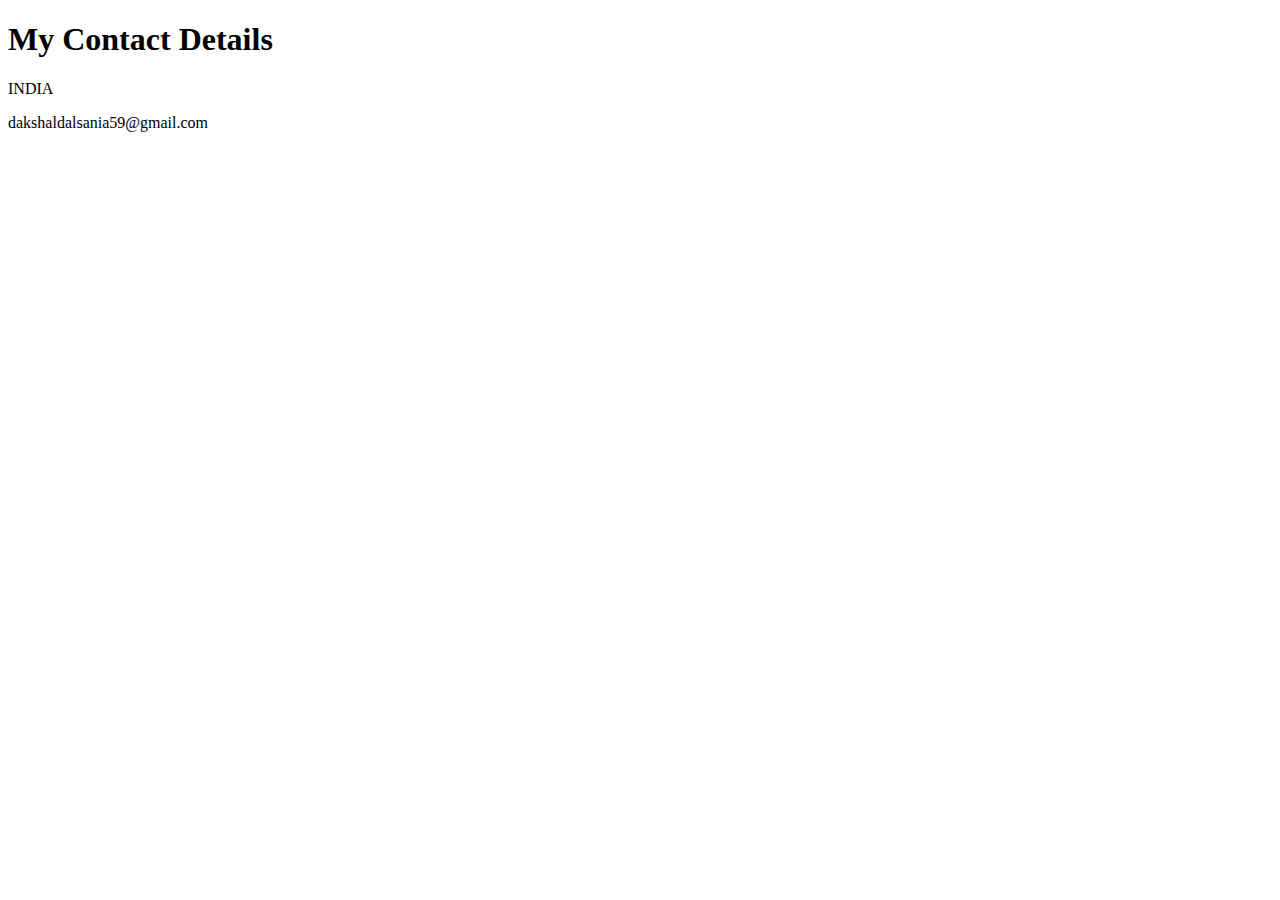
<file: contact-me.html>
<!DOCTYPE html>
<html>
    <head>
        <meta charset="utf-8">
        <title>contact-me</title>
    </head>
    <body>
        <h1>My Contact Details</h1>
        <p>INDIA</p>
        <p>dakshaldalsania59@gmail.com</p>
    </body>
    
</html>
</file>
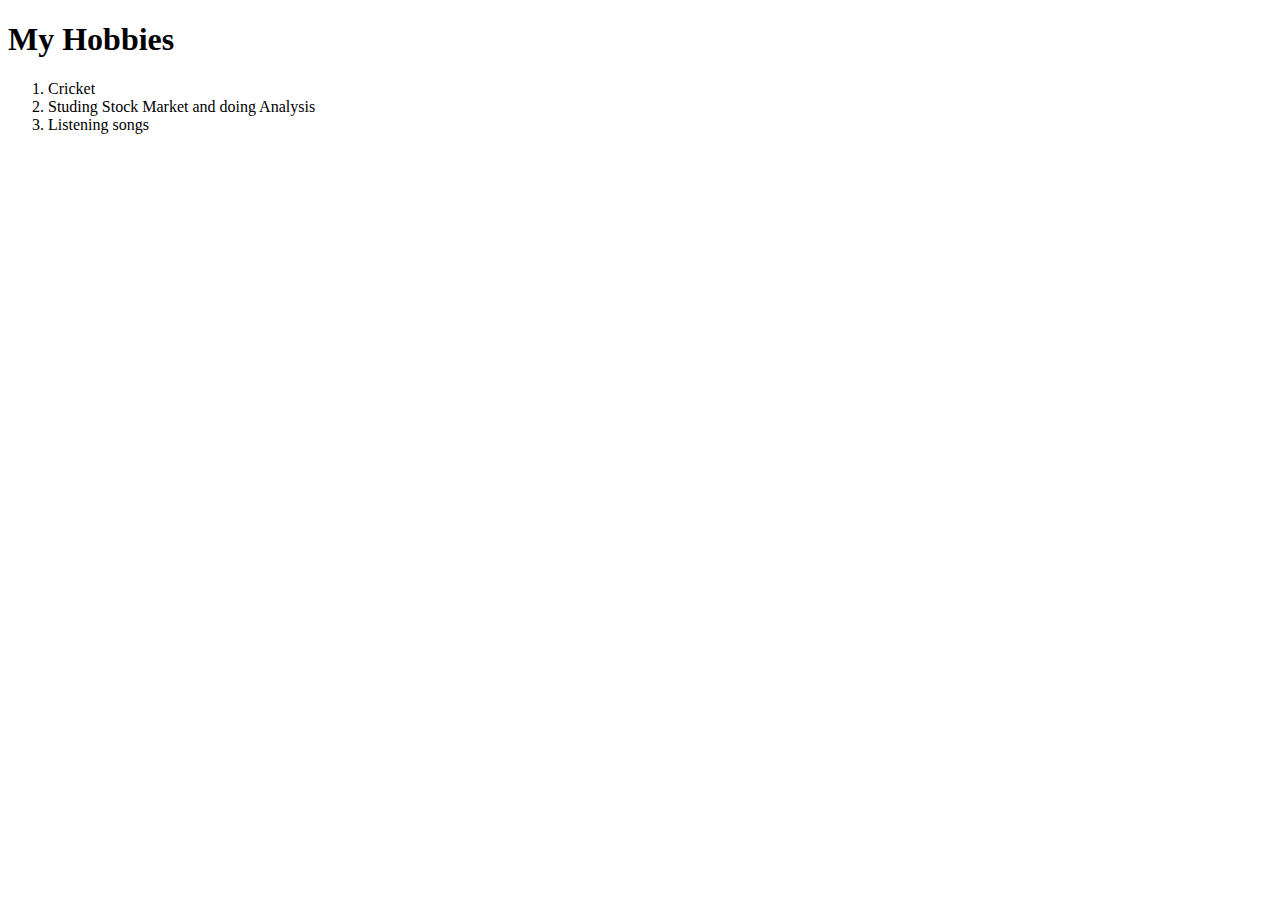
<file: hobbies.html>
<!DOCTYPE html>
<html>
    <head>
        <meta charset="utf-8">
        <title>My Hobbies</title>
    </head>
    <body>
        <h1>My Hobbies</h1>
        <ol>
            <li>Cricket</li>
            <li>Studing Stock Market and doing Analysis</li>
            <li>Listening songs</li>
        </ol>

    </body>
</file>
